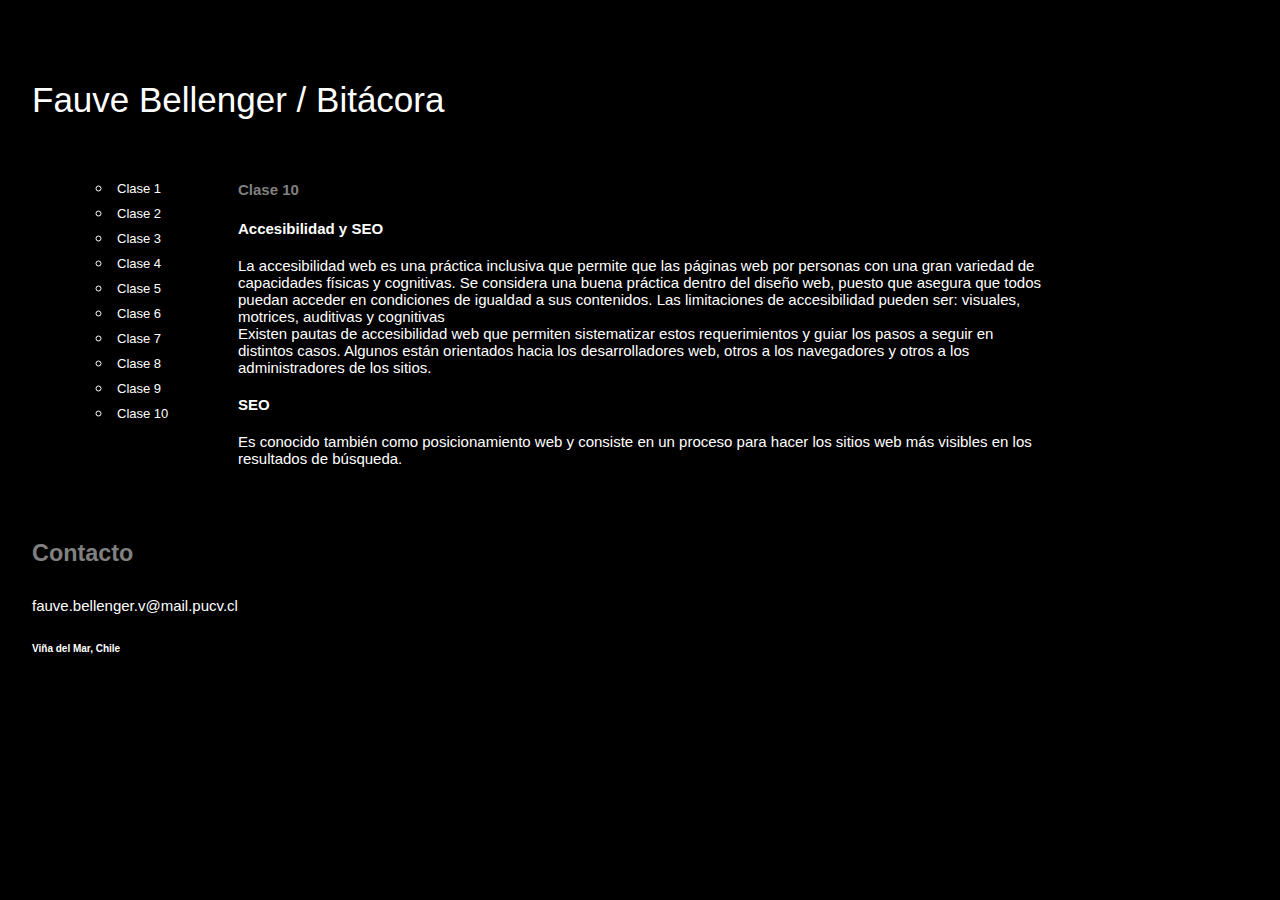
<file: clase 10.html>
<!DOCTYPE html>
<html lang="es">
<head>
    <meta charset="UTF-8">
    <meta http-equiv="X-UA-Compatible" content="IE=edge">
    <meta name="viewport" content="width=device-width, initial-scale=1.0">
        <title>Diseño desde el Código 2021</title>
    <link rel="stylesheet" href="css/style.css" media="all">
 </head>
<body>
    <div class="wrapper">
        <header class="main-head">Fauve Bellenger / Bitácora</header>
               
        <nav class="main-nav">
          <ul class="menu" data-animation="center">
            <ul>
             <li><a href="clase1.html">Clase 1</a></li>
              <li><a href="clase 2.html">Clase 2</a></li>
              <li><a href="clase 3.html">Clase 3</a></li>
              <li><a href="clase 4.html">Clase 4</a></li>
              <li><a href="clase 5.html">Clase 5</a></li>
              <li><a href="clase 6.html">Clase 6</a></li>
              <li><a href="clase 7.html">Clase 7</a></li>
              <li><a href="clase 8.html">Clase 8</a></li>
              <li><a href="clase 9.html">Clase 9</a></li>
              <li><a href="clase 10.html">Clase 10</a></li>
            </ul>
            </ul>
          </nav>
    <article class="content">
        <div class="Clases">
        <h1><p class="titulo">Clase 10</p></h1>
        <h2><p class="Subtitulo">Accesibilidad y SEO</p></h2>
        <p class="texto">La accesibilidad web es una práctica inclusiva que permite que las páginas web por personas con una gran variedad de capacidades físicas y cognitivas. Se considera una buena práctica dentro del diseño web, puesto que asegura que todos puedan acceder en condiciones de igualdad a sus contenidos. Las limitaciones de accesibilidad pueden ser: visuales, motrices, auditivas y cognitivas</p>
    <p>Existen pautas de accesibilidad web que permiten sistematizar estos requerimientos y guiar los pasos a seguir en distintos casos. Algunos están orientados hacia los desarrolladores web, otros a los navegadores y otros a los administradores de los sitios.</p>
        <h2><p>SEO</p></h2>
        <p>Es conocido también como posicionamiento web y consiste en un proceso para hacer los sitios web más visibles en los resultados de búsqueda. </p>    
    </div>
         </article>
        
        <footer class="main-footer">
      <h3 id="contacto"> Contacto</h3>
                 <p>
                     fauve.bellenger.v@mail.pucv.cl
                 </p>
              <adress> <strong> Viña del Mar, Chile </strong></adress>
          
          </footer>
      </div>
</body>

</html>
</file>
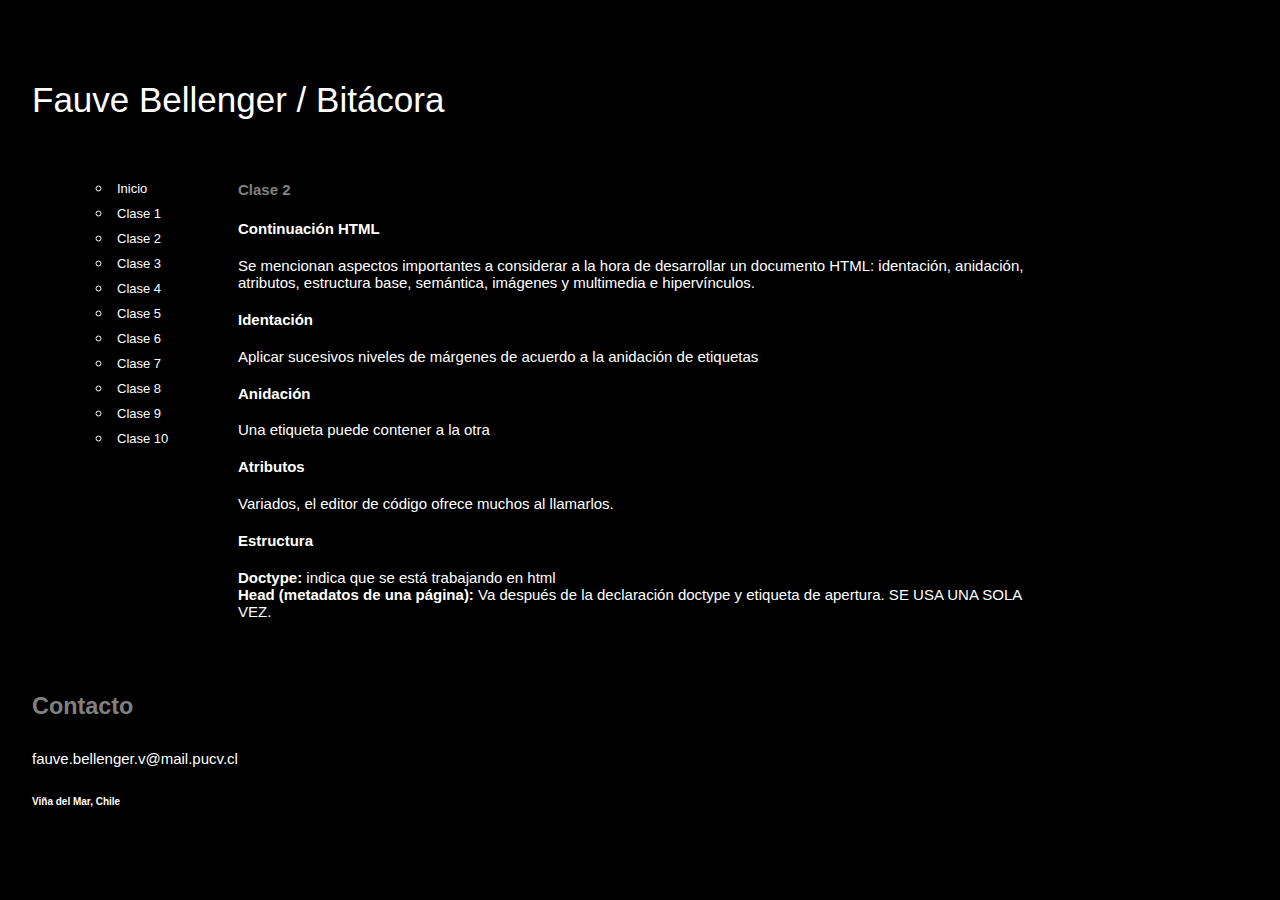
<file: clase 2.html>
<!DOCTYPE html>
<html lang="es">
<head>
    <meta charset="UTF-8">
    <meta http-equiv="X-UA-Compatible" content="IE=edge">
    <meta name="viewport" content="width=device-width, initial-scale=1.0">
        <title>Diseño desde el Código 2021</title>
    <link rel="stylesheet" href="css/style.css" media="all">
 </head>
<body>
    <div class="wrapper">
        <header class="main-head">Fauve Bellenger / Bitácora</header>
               
        <nav class="main-nav">
          <ul class="menu" data-animation="center">
               <ul>
              <li><a href="index.html">Inicio</a></li>
             <li><a href="clase1.html">Clase 1</a></li>
              <li><a href="clase 2.html">Clase 2</a></li>
              <li><a href="clase 3.html">Clase 3</a></li>
              <li><a href="clase 4.html">Clase 4</a></li>
              <li><a href="clase 5.html">Clase 5</a></li>
              <li><a href="clase 6.html">Clase 6</a></li>
              <li><a href="clase 7.html">Clase 7</a></li>
              <li><a href="clase 8.html">Clase 8</a></li>
              <li><a href="clase 9.html">Clase 9</a></li>
              <li><a href="clase 10.html">Clase 10</a></li>
            </ul>
            </ul>
          </nav>
    <article class="content">
         <div class="Clases">
        <h1><p class="titulo">Clase 2</p></h1>
        <h2><p class="Subtitulo">Continuación HTML</p></h2>
        <p class="texto">Se mencionan aspectos importantes a considerar a la hora de desarrollar un documento HTML: identación, anidación, atributos, estructura base, semántica, imágenes y multimedia e hipervínculos.</p>
        <h2><p class="Subtitulo">Identación</p></h2>
        <p>Aplicar sucesivos niveles de márgenes de acuerdo a la anidación de etiquetas</p> 
        <h2><p class="Subtitulo">Anidación</p></h2>
        <p>Una etiqueta puede contener a la otra</p>
        <h2><p class="Subtitulo">Atributos</p></h2>
        <p>Variados, el editor de código ofrece muchos al llamarlos.</p>  
        <h2><p class="Subtitulo">Estructura <base href=""></p></h2>
        <p><b>Doctype:</b> indica que se está trabajando en html</p>
        <p><b>Head (metadatos de una página):</b> Va después de la declaración doctype y etiqueta de apertura. SE USA UNA SOLA VEZ. </p> 
      </div>
         </article>
          
                    <footer class="main-footer">
      <h3 id="contacto"> Contacto</h3>
                 <p>
                     fauve.bellenger.v@mail.pucv.cl
                 </p>
              <adress> <strong> Viña del Mar, Chile </strong></adress>
          
          </footer>
      </div>
</body>

</html>
</file>
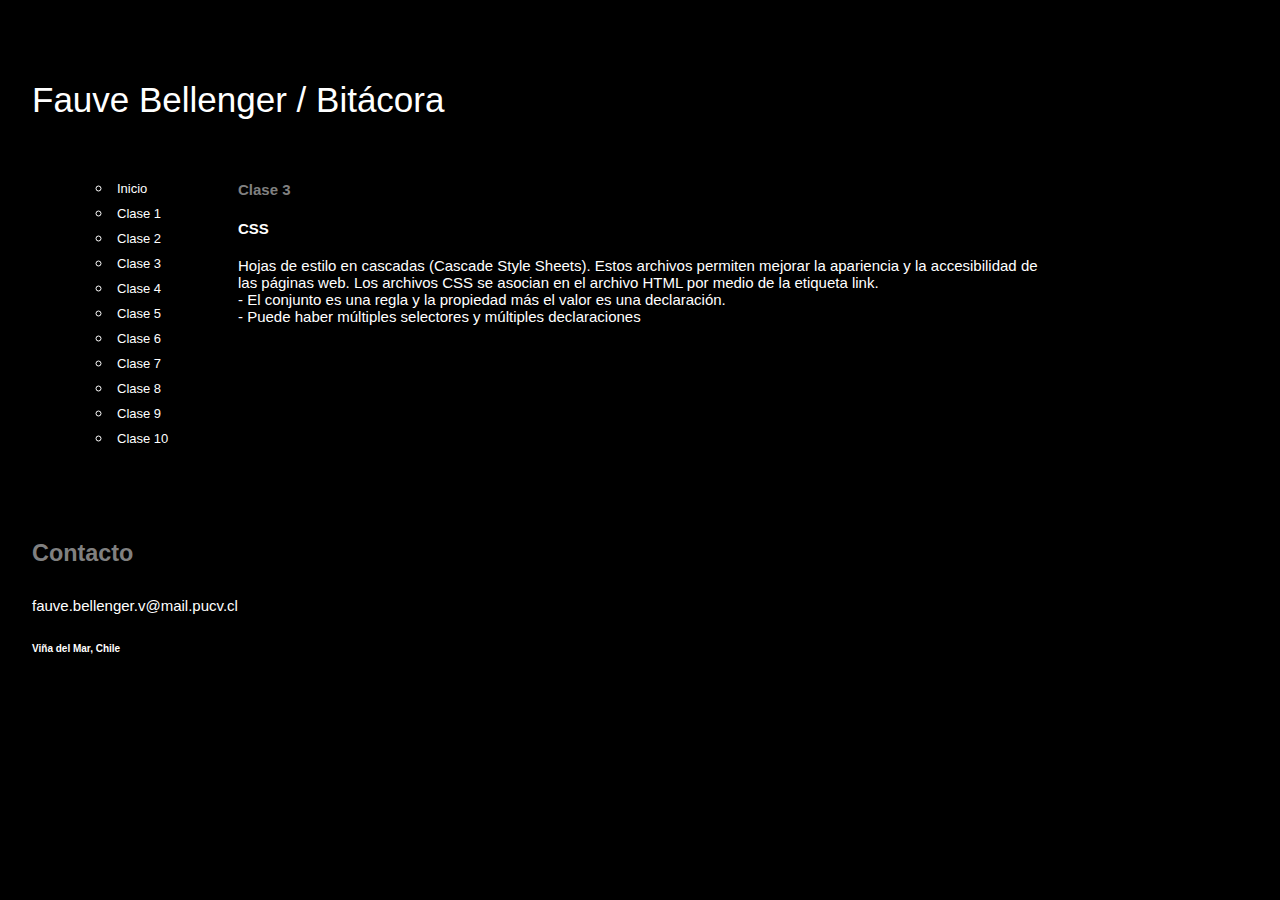
<file: clase 3.html>
<!DOCTYPE html>
<html lang="es">
<head>
    <meta charset="UTF-8">
    <meta http-equiv="X-UA-Compatible" content="IE=edge">
    <meta name="viewport" content="width=device-width, initial-scale=1.0">
        <title>Diseño desde el Código 2021</title>
    <link rel="stylesheet" href="css/style.css" media="all">
 </head>
<body>
    <div class="wrapper">
        <header class="main-head">Fauve Bellenger / Bitácora</header>
               
        <nav class="main-nav">
          <ul class="menu" data-animation="center">
              <ul>
              <li><a href="index.html">Inicio</a></li>
             <li><a href="clase1.html">Clase 1</a></li>
              <li><a href="clase 2.html">Clase 2</a></li>
              <li><a href="clase 3.html">Clase 3</a></li>
              <li><a href="clase 4.html">Clase 4</a></li>
              <li><a href="clase 5.html">Clase 5</a></li>
              <li><a href="clase 6.html">Clase 6</a></li>
              <li><a href="clase 7.html">Clase 7</a></li>
              <li><a href="clase 8.html">Clase 8</a></li>
              <li><a href="clase 9.html">Clase 9</a></li>
              <li><a href="clase 10.html">Clase 10</a></li>
            </ul>
            </ul>
          </nav>
     <article class="content">
         <div class="Clases">
        <h1><p class="titulo">Clase 3</p></h1>
        <h2><p class="Subtitulo">CSS</p></h2>
        <p class="texto">Hojas de estilo en cascadas (Cascade Style Sheets). Estos archivos permiten mejorar la apariencia y la accesibilidad de las páginas web. Los archivos CSS se asocian en el archivo HTML por medio de la etiqueta link. </p>
        
            <p>- El conjunto es una regla y la propiedad más el valor es una declaración.</p>
            <p>- Puede haber múltiples selectores y múltiples declaraciones</p>
      </div>
         </article>
          
        <footer class="main-footer">
      <h3 id="contacto"> Contacto</h3>
                 <p>
                     fauve.bellenger.v@mail.pucv.cl
                 </p>
              <adress> <strong> Viña del Mar, Chile </strong></adress>
          
          </footer>
      </div>
</body>

</html>
</file>
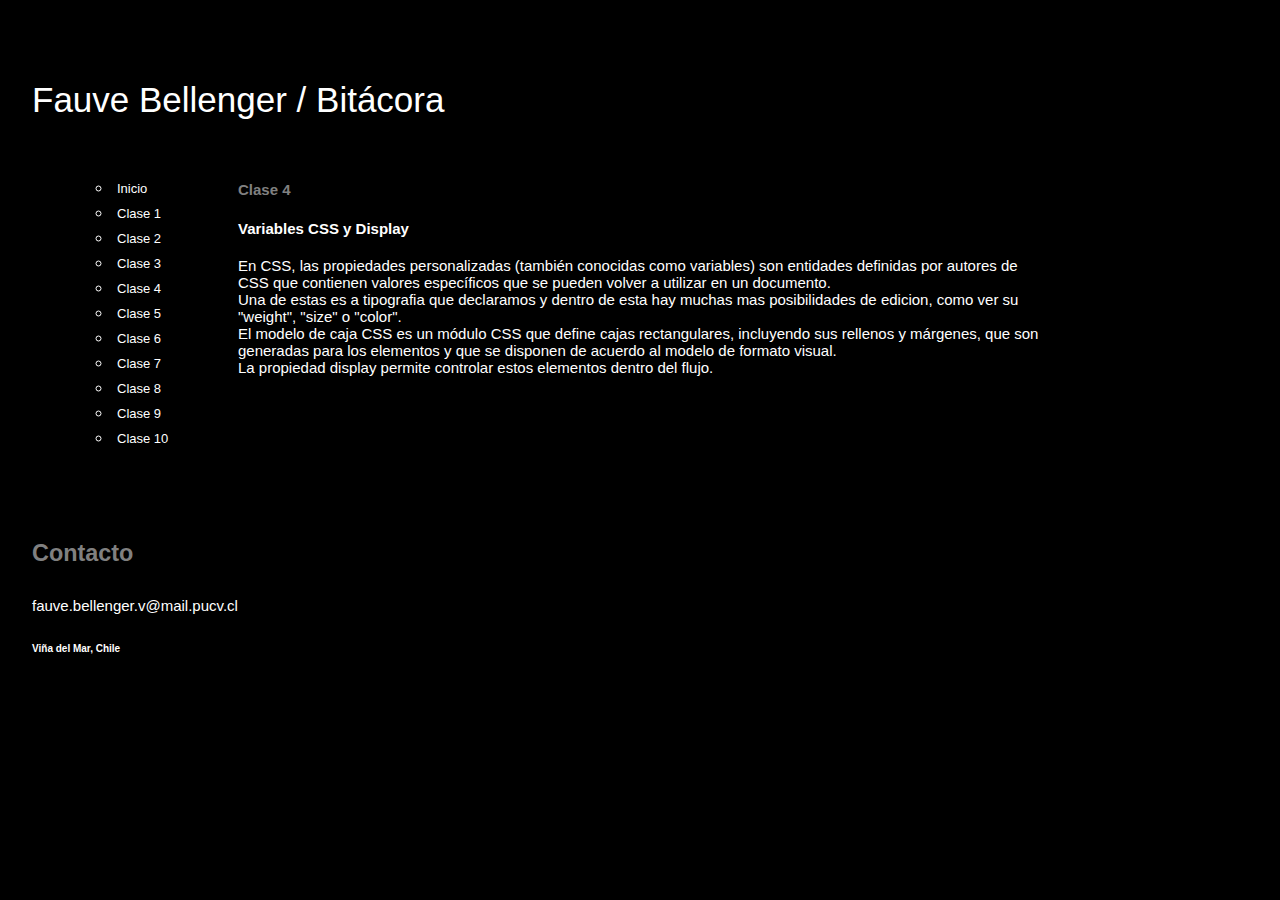
<file: clase 4.html>
<!DOCTYPE html>
<html lang="es">
<head>
    <meta charset="UTF-8">
    <meta http-equiv="X-UA-Compatible" content="IE=edge">
    <meta name="viewport" content="width=device-width, initial-scale=1.0">
        <title>Diseño desde el Código 2021</title>
    <link rel="stylesheet" href="css/style.css" media="all">
 </head>
<body>
    <div class="wrapper">
        <header class="main-head">Fauve Bellenger / Bitácora</header>
               
        <nav class="main-nav">
          <ul class="menu" data-animation="center">
               <ul>
              <li><a href="index.html">Inicio</a></li>
             <li><a href="clase1.html">Clase 1</a></li>
              <li><a href="clase 2.html">Clase 2</a></li>
              <li><a href="clase 3.html">Clase 3</a></li>
              <li><a href="clase 4.html">Clase 4</a></li>
              <li><a href="clase 5.html">Clase 5</a></li>
              <li><a href="clase 6.html">Clase 6</a></li>
              <li><a href="clase 7.html">Clase 7</a></li>
              <li><a href="clase 8.html">Clase 8</a></li>
              <li><a href="clase 9.html">Clase 9</a></li>
              <li><a href="clase 10.html">Clase 10</a></li>
            </ul>
            </ul>
          </nav>
    <article class="content">
        <div class="Clases">
        <h1><p class="titulo">Clase 4</p></h1>
        <h2><p class="Subtitulo">Variables CSS y Display</p></h2>
        <p class="texto">En CSS, las propiedades personalizadas (también conocidas como variables) son entidades definidas por autores de CSS que contienen valores específicos que se pueden volver a utilizar en un documento. </p>
        <p>Una de estas es a tipografia que declaramos y dentro de esta hay muchas mas posibilidades de edicion, como ver su "weight", "size" o "color". </p>
        <p>El modelo de caja CSS  es un módulo  CSS que define cajas rectangulares, incluyendo sus rellenos y márgenes, que son generadas para los elementos y que se disponen de acuerdo al modelo de formato visual. </p>
        <p>La propiedad display permite controlar estos elementos dentro del flujo. </p>
      </p>
      </div>
         </article>
         
        <footer class="main-footer">
      <h3 id="contacto"> Contacto</h3>
                 <p>
                     fauve.bellenger.v@mail.pucv.cl
                 </p>
              <adress> <strong> Viña del Mar, Chile </strong></adress>
          
          </footer>
      </div>
</body>

</html>
</file>
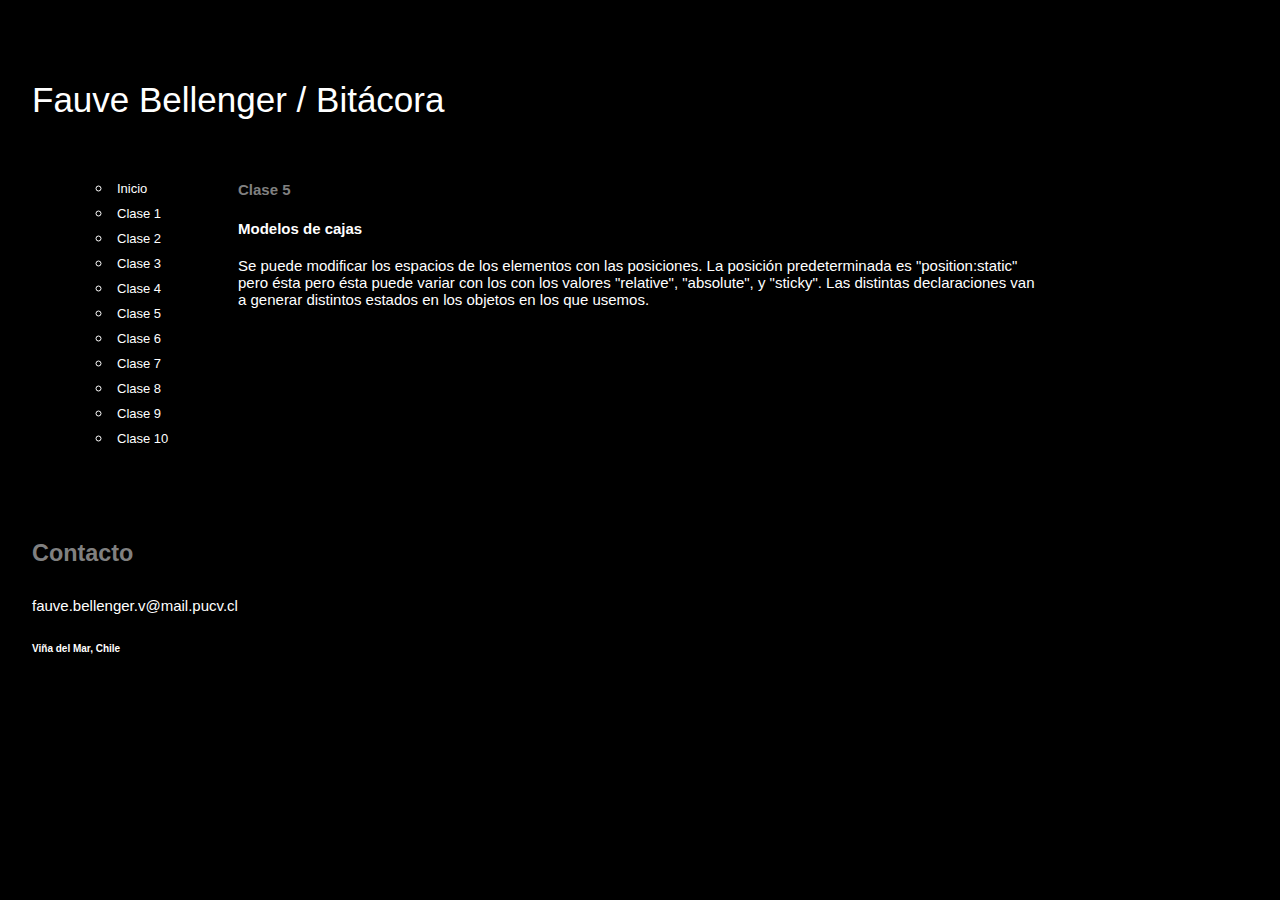
<file: clase 5.html>
<!DOCTYPE html>
<html lang="es">
<head>
    <meta charset="UTF-8">
    <meta http-equiv="X-UA-Compatible" content="IE=edge">
    <meta name="viewport" content="width=device-width, initial-scale=1.0">
        <title>Diseño desde el Código 2021</title>
    <link rel="stylesheet" href="css/style.css" media="all">
 </head>
<body>
    <div class="wrapper">
        <header class="main-head">Fauve Bellenger / Bitácora</header>
               
        <nav class="main-nav">
          <ul class="menu" data-animation="center">
         <ul>
              <li><a href="index.html">Inicio</a></li>
             <li><a href="clase1.html">Clase 1</a></li>
              <li><a href="clase 2.html">Clase 2</a></li>
              <li><a href="clase 3.html">Clase 3</a></li>
              <li><a href="clase 4.html">Clase 4</a></li>
              <li><a href="clase 5.html">Clase 5</a></li>
              <li><a href="clase 6.html">Clase 6</a></li>
              <li><a href="clase 7.html">Clase 7</a></li>
              <li><a href="clase 8.html">Clase 8</a></li>
              <li><a href="clase 9.html">Clase 9</a></li>
              <li><a href="clase 10.html">Clase 10</a></li>
            </ul>
            </ul>
          </nav>
    <article class="content">
        <div class="Clases">
        <h1><p class="titulo">Clase 5</p></h1>
        <h2><p class="Subtitulo">Modelos de cajas</p></h2>
        <p class="texto">Se puede modificar los espacios de los elementos con las posiciones. La posición predeterminada es "position:static" pero ésta pero ésta puede variar con los con los valores "relative", "absolute", y "sticky". Las distintas declaraciones van a generar distintos estados en los objetos en los que usemos.</p>
        
      </div>
         </article>
          <footer class="main-footer">
      <h3 id="contacto"> Contacto</h3>
                 <p>
                     fauve.bellenger.v@mail.pucv.cl
                 </p>
              <adress> <strong> Viña del Mar, Chile </strong></adress>
          
          </footer>
      </div>
</body>

</html>
</file>
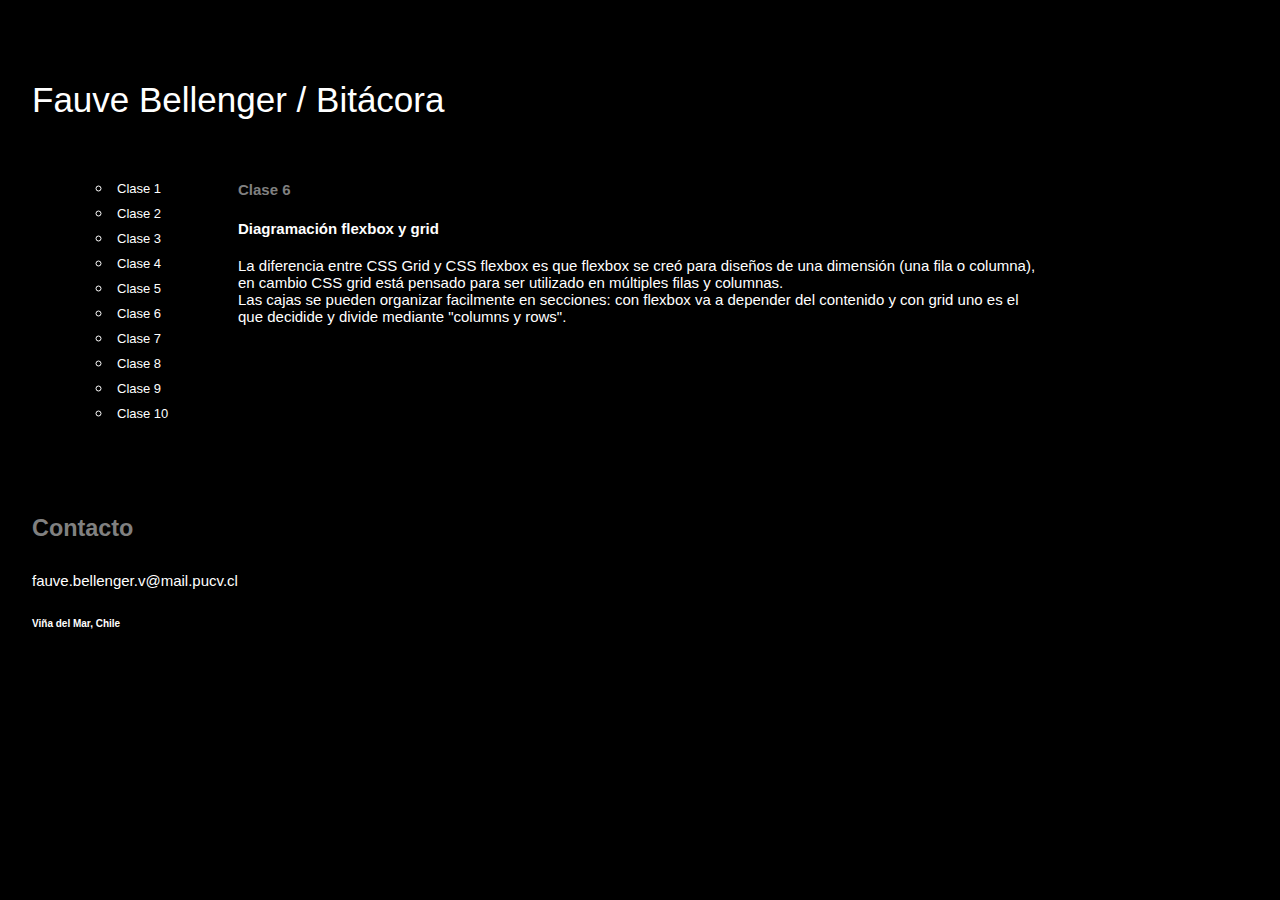
<file: clase 6.html>
<!DOCTYPE html>
<html lang="es">
<head>
    <meta charset="UTF-8">
    <meta http-equiv="X-UA-Compatible" content="IE=edge">
    <meta name="viewport" content="width=device-width, initial-scale=1.0">
        <title>Diseño desde el Código 2021</title>
    <link rel="stylesheet" href="css/style.css" media="all">
 </head>
<body>
    <div class="wrapper">
        <header class="main-head">Fauve Bellenger / Bitácora</header>
               
        <nav class="main-nav">
          <ul class="menu" data-animation="center">
            <ul>
               <li><a href="clase1.html">Clase 1</a></li>
              <li><a href="clase 2.html">Clase 2</a></li>
              <li><a href="clase 3.html">Clase 3</a></li>
              <li><a href="clase 4.html">Clase 4</a></li>
              <li><a href="clase 5.html">Clase 5</a></li>
              <li><a href="clase 6.html">Clase 6</a></li>
              <li><a href="clase 7.html">Clase 7</a></li>
              <li><a href="clase 8.html">Clase 8</a></li>
              <li><a href="clase 9.html">Clase 9</a></li>
              <li><a href="clase 10.html">Clase 10</a></li>
            </ul>
            </ul>
          </nav>
    <article class="content">
        <div class="Clases">
        <h1><p class="titulo">Clase 6</p></h1>
        <h2><p class="Subtitulo">Diagramación flexbox y grid</p></h2>
        <p class="texto">La diferencia entre CSS Grid y CSS flexbox es que flexbox se creó para diseños de una dimensión (una fila o columna), en cambio CSS grid está pensado para ser utilizado en múltiples filas y columnas. </p>
        <p> Las cajas se pueden organizar facilmente en secciones: con flexbox va a depender del contenido y con grid uno es el que decidide y divide mediante "columns y rows".</p>
        </div>
         </article>
          
        <footer class="main-footer">
      <h3 id="contacto"> Contacto</h3>
                 <p>
                     fauve.bellenger.v@mail.pucv.cl
                 </p>
              <adress> <strong> Viña del Mar, Chile </strong></adress>
          
          </footer>
      </div>
</body>

</html>
</file>
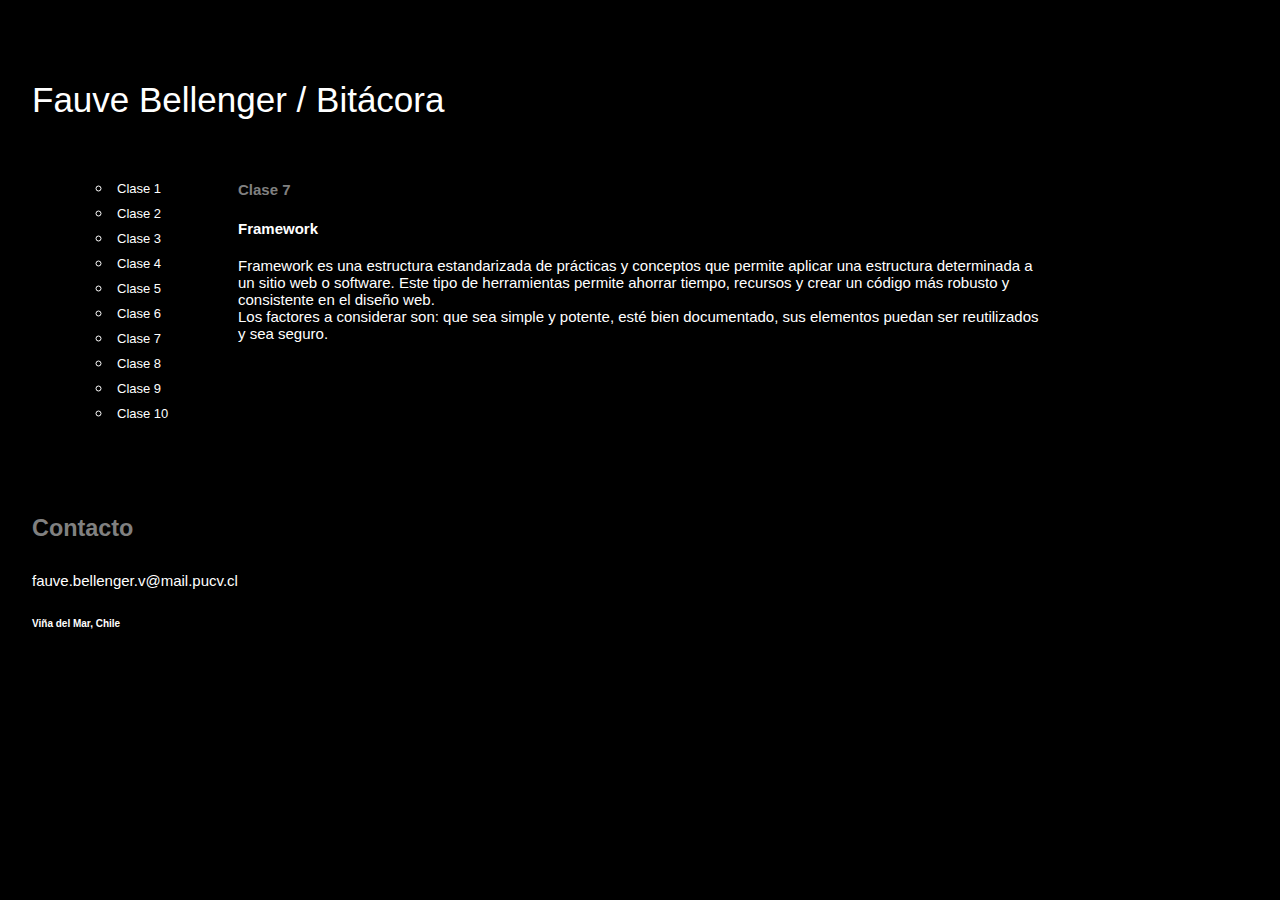
<file: clase 7.html>
<!DOCTYPE html>
<html lang="es">
<head>
    <meta charset="UTF-8">
    <meta http-equiv="X-UA-Compatible" content="IE=edge">
    <meta name="viewport" content="width=device-width, initial-scale=1.0">
        <title>Diseño desde el Código 2021</title>
    <link rel="stylesheet" href="css/style.css" media="all">
 </head>
<body>
    <div class="wrapper">
        <header class="main-head">Fauve Bellenger / Bitácora</header>
               
        <nav class="main-nav">
          <ul class="menu" data-animation="center">
            <ul>
             <li><a href="clase1.html">Clase 1</a></li>
              <li><a href="clase 2.html">Clase 2</a></li>
              <li><a href="clase 3.html">Clase 3</a></li>
              <li><a href="clase 4.html">Clase 4</a></li>
              <li><a href="clase 5.html">Clase 5</a></li>
              <li><a href="clase 6.html">Clase 6</a></li>
              <li><a href="clase 7.html">Clase 7</a></li>
              <li><a href="clase 8.html">Clase 8</a></li>
              <li><a href="clase 9.html">Clase 9</a></li>
              <li><a href="clase 10.html">Clase 10</a></li>
            </ul>
            </ul>
          </nav>
    <article class="content">
        <div class="Clases">
        <h1><p class="titulo">Clase 7</p></h1>
        <h2><p class="Subtitulo">Framework</p></h2>
        <p class="texto">Framework es una estructura estandarizada de prácticas y conceptos que permite aplicar una estructura determinada a un sitio web o software. Este tipo de herramientas permite ahorrar tiempo, recursos y crear un código más robusto y consistente en el diseño web.</p>
        <p>Los factores a considerar son: que sea simple y potente, esté bien documentado, sus elementos puedan ser reutilizados y sea seguro.</p>
        </div>
         </article>
        
        <footer class="main-footer">
      <h3 id="contacto"> Contacto</h3>
                 <p>
                     fauve.bellenger.v@mail.pucv.cl
                 </p>
              <adress> <strong> Viña del Mar, Chile </strong></adress>
          
          </footer>
      </div>
</body>

</html>
</file>
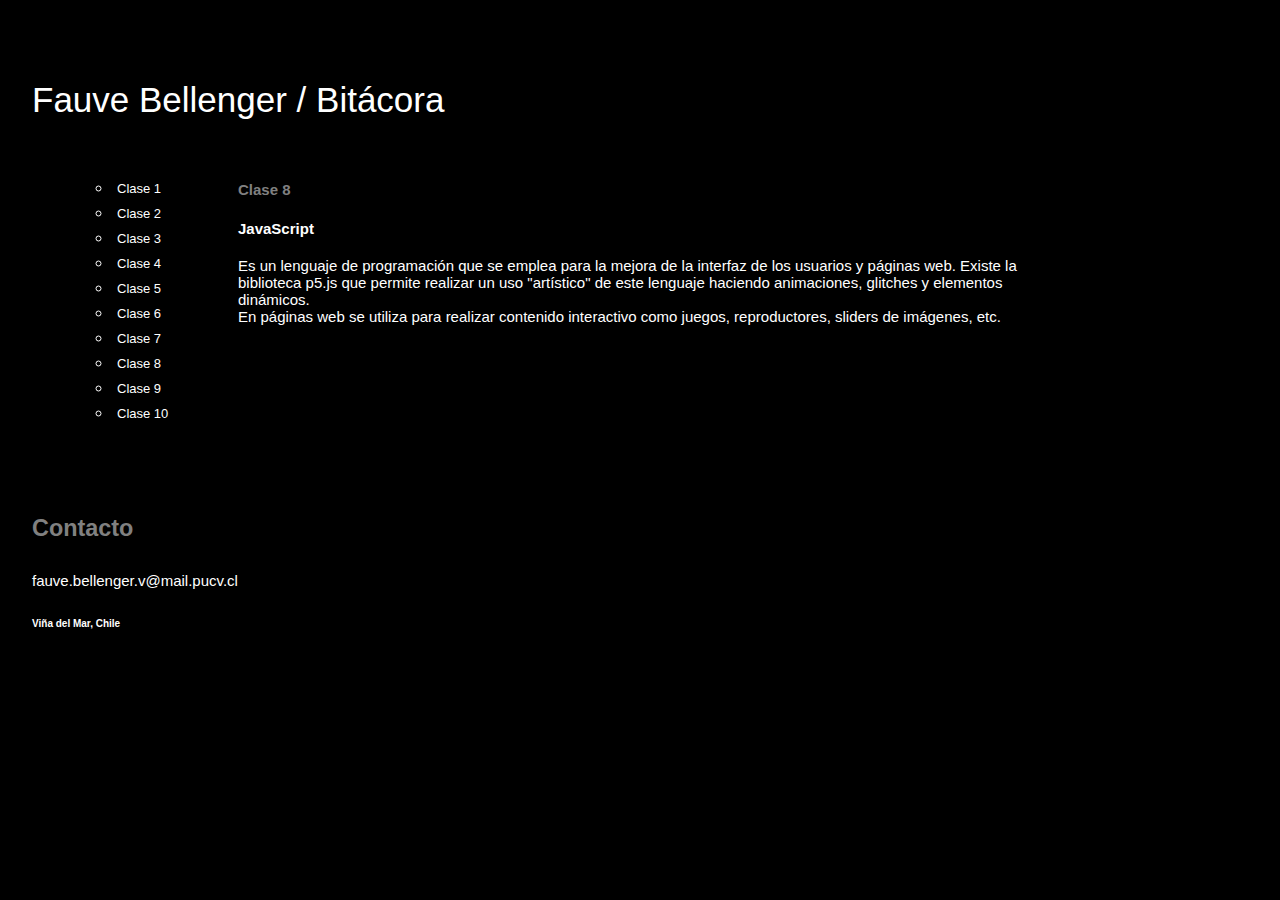
<file: clase 8.html>
<!DOCTYPE html>
<html lang="es">
<head>
    <meta charset="UTF-8">
    <meta http-equiv="X-UA-Compatible" content="IE=edge">
    <meta name="viewport" content="width=device-width, initial-scale=1.0">
        <title>Diseño desde el Código 2021</title>
    <link rel="stylesheet" href="css/style.css" media="all">
 </head>
<body>
    <div class="wrapper">
        <header class="main-head">Fauve Bellenger / Bitácora</header>
               
        <nav class="main-nav">
          <ul class="menu" data-animation="center">
            <ul>
             <li><a href="clase1.html">Clase 1</a></li>
              <li><a href="clase 2.html">Clase 2</a></li>
              <li><a href="clase 3.html">Clase 3</a></li>
              <li><a href="clase 4.html">Clase 4</a></li>
              <li><a href="clase 5.html">Clase 5</a></li>
              <li><a href="clase 6.html">Clase 6</a></li>
              <li><a href="clase 7.html">Clase 7</a></li>
              <li><a href="clase 8.html">Clase 8</a></li>
              <li><a href="clase 9.html">Clase 9</a></li>
              <li><a href="clase 10.html">Clase 10</a></li>
            </ul>
            </ul>
          </nav>
    <article class="content">
        <div class="Clases">
        <h1><p class="titulo">Clase 8</p></h1>
        <h2><p class="Subtitulo">JavaScript</p></h2>
        <p class="texto">Es un lenguaje de programación que se emplea para la mejora de la interfaz de los usuarios y páginas web. Existe la biblioteca p5.js que permite realizar un uso "artístico" de este lenguaje haciendo animaciones, glitches y elementos dinámicos.</p>
        <p>En páginas web se utiliza para realizar contenido interactivo como juegos, reproductores, sliders de imágenes, etc.</p>
        </div>
         </article>
        
        <footer class="main-footer">
      <h3 id="contacto"> Contacto</h3>
                 <p>
                     fauve.bellenger.v@mail.pucv.cl
                 </p>
              <adress> <strong> Viña del Mar, Chile </strong></adress>
          
          </footer>
      </div>
</body>

</html>
</file>
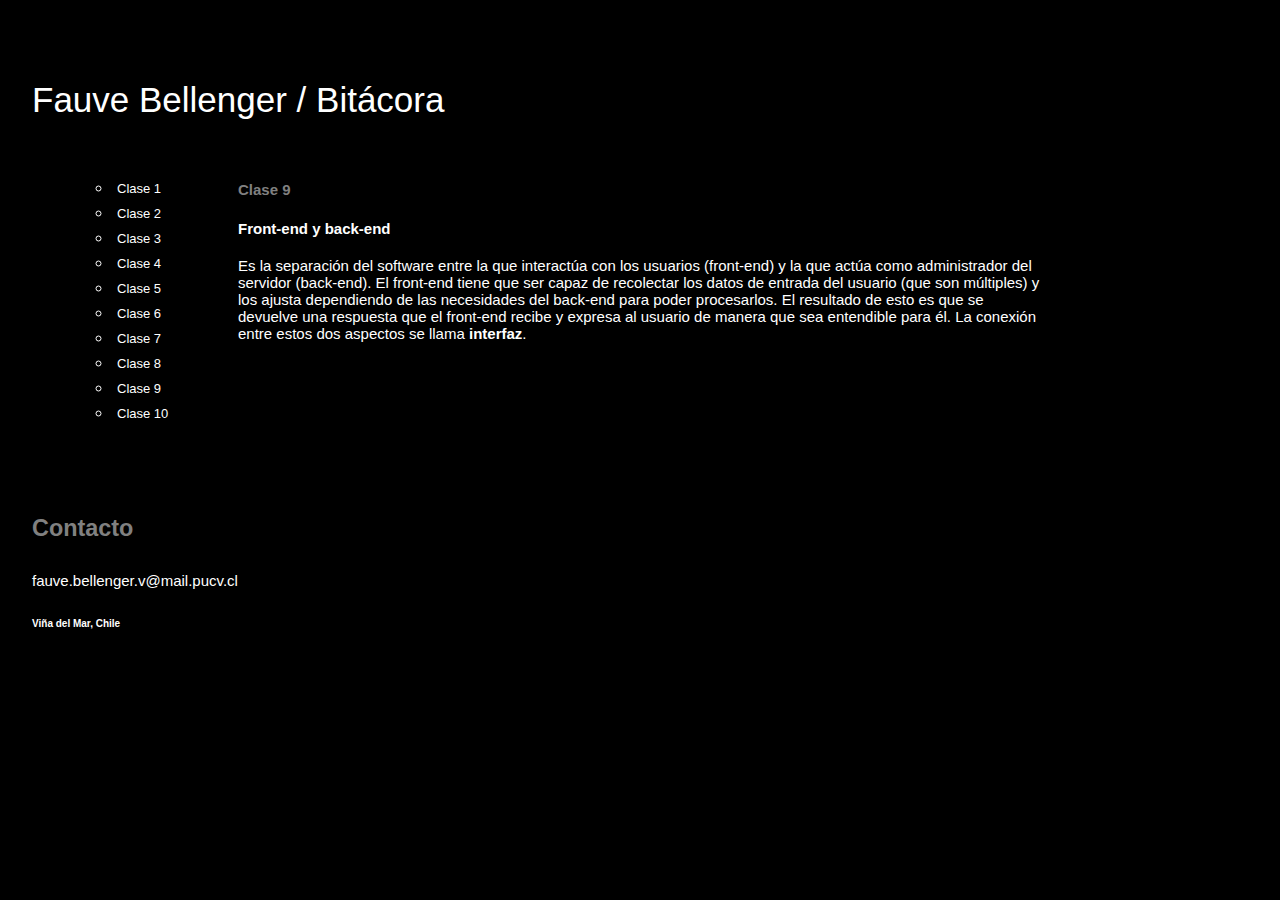
<file: clase 9.html>
<!DOCTYPE html>
<html lang="es">
<head>
    <meta charset="UTF-8">
    <meta http-equiv="X-UA-Compatible" content="IE=edge">
    <meta name="viewport" content="width=device-width, initial-scale=1.0">
        <title>Diseño desde el Código 2021</title>
    <link rel="stylesheet" href="css/style.css" media="all">
 </head>
<body>
    <div class="wrapper">
        <header class="main-head">Fauve Bellenger / Bitácora</header>
               
        <nav class="main-nav">
          <ul class="menu" data-animation="center">
            <ul>
             <li><a href="clase1.html">Clase 1</a></li>
              <li><a href="clase 2.html">Clase 2</a></li>
              <li><a href="clase 3.html">Clase 3</a></li>
              <li><a href="clase 4.html">Clase 4</a></li>
              <li><a href="clase 5.html">Clase 5</a></li>
              <li><a href="clase 6.html">Clase 6</a></li>
              <li><a href="clase 7.html">Clase 7</a></li>
              <li><a href="clase 8.html">Clase 8</a></li>
              <li><a href="clase 9.html">Clase 9</a></li>
              <li><a href="clase 10.html">Clase 10</a></li>
            </ul>
            </ul>
          </nav>
    <article class="content">
        <div class="Clases">
        <h1><p class="titulo">Clase 9</p></h1>
        <h2><p class="Subtitulo">Front-end y back-end</p></h2>
        <p class="texto">Es la separación del software entre la que interactúa con los usuarios (front-end) y la que actúa como administrador del servidor (back-end). El front-end tiene que ser capaz de recolectar los datos de entrada del usuario (que son múltiples) y los ajusta dependiendo de las necesidades del back-end para poder procesarlos. El resultado de esto es que se devuelve una respuesta que el front-end recibe y expresa al usuario de manera que sea entendible para él. La conexión entre estos dos aspectos se llama <b>interfaz</b>.</p>
        
        </div>
         </article>
        
        <footer class="main-footer">
      <h3 id="contacto"> Contacto</h3>
                 <p>
                     fauve.bellenger.v@mail.pucv.cl
                 </p>
              <adress> <strong> Viña del Mar, Chile </strong></adress>
          
          </footer>
      </div>
</body>

</html>
</file>
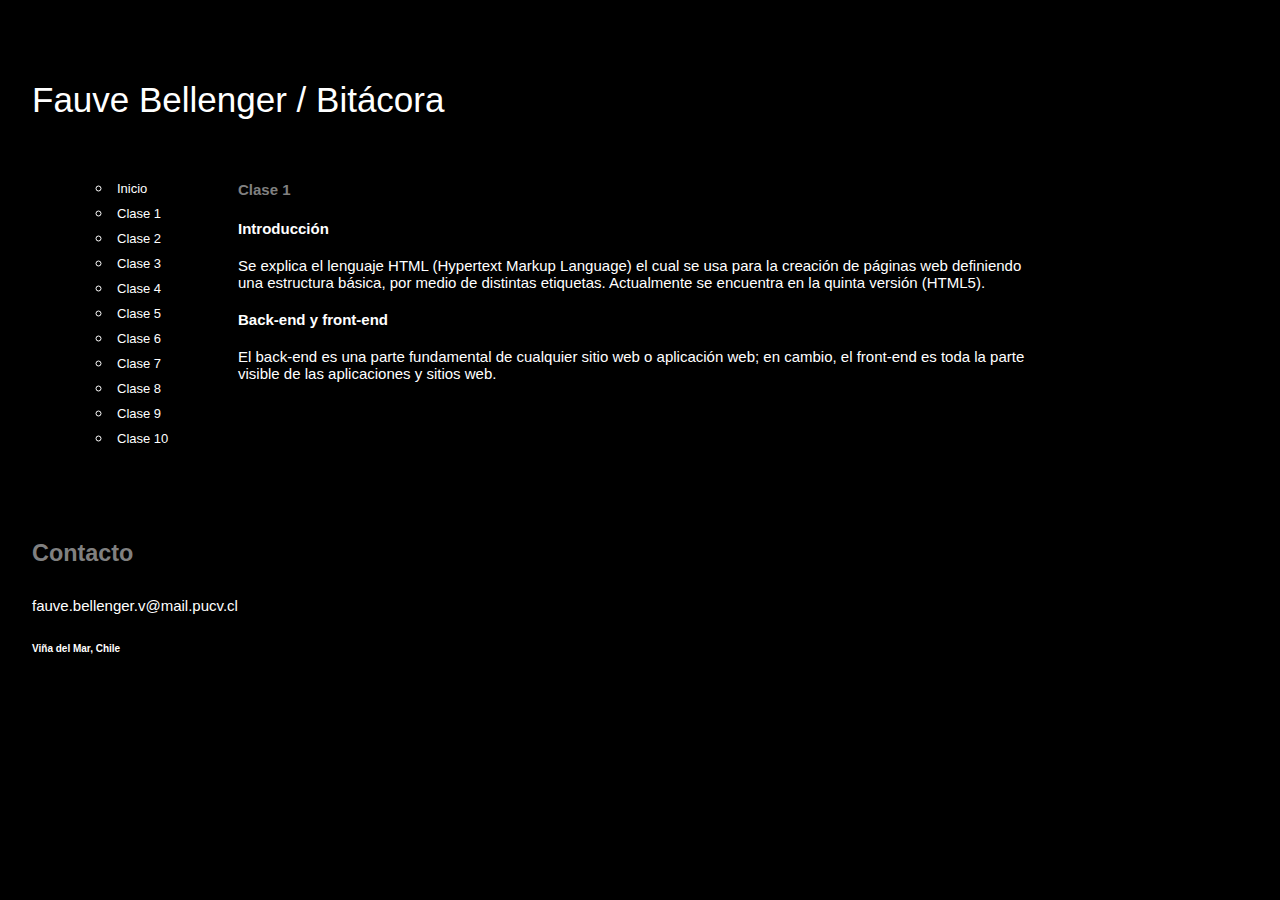
<file: clase1.html>
<!DOCTYPE html>
<html lang="es">
<head>
    <meta charset="UTF-8">
    <meta http-equiv="X-UA-Compatible" content="IE=edge">
    <meta name="viewport" content="width=device-width, initial-scale=1.0">
        <title>Diseño desde el Código 2021</title>
    <link rel="stylesheet" href="css/style.css" media="all">
 </head>
<body>
    <div class="wrapper">
        <header class="main-head">Fauve Bellenger / Bitácora</header>
               
        <nav class="main-nav">
          <ul class="menu" data-animation="center">
               <ul>
              <li><a href="index.html">Inicio</a></li>
              <li><a href="clase1.html">Clase 1</a></li>
              <li><a href="clase 2.html">Clase 2</a></li>
              <li><a href="clase 3.html">Clase 3</a></li>
              <li><a href="clase 4.html">Clase 4</a></li>
              <li><a href="clase 5.html">Clase 5</a></li>
              <li><a href="clase 6.html">Clase 6</a></li>
              <li><a href="clase 7.html">Clase 7</a></li>
              <li><a href="clase 8.html">Clase 8</a></li>
              <li><a href="clase 9.html">Clase 9</a></li>
              <li><a href="clase 10.html">Clase 10</a></li>
            </ul>
            </ul>
          </nav>
    <article class="content">
         <div class="Clases">
        <h1><p class="titulo">Clase 1</p></h1>
        <h2><p class="Subtitulo">Introducción</p></h2>
        <p class="texto">Se explica el lenguaje HTML (Hypertext Markup Language) el cual se usa para la creación de páginas web definiendo una estructura básica, por medio de distintas etiquetas. Actualmente se encuentra en la quinta versión (HTML5).</p>
        <h2><p class="Subtitulo">Back-end y front-end</p></h2>
        <p>El back-end es una parte fundamental de cualquier sitio web o aplicación web; en cambio, el front-end es toda la parte visible de las aplicaciones y sitios web.</p> 
        <p></p>
      </div>
         </article>
          
        <footer class="main-footer">
      <h3 id="contacto"> Contacto</h3>
                 <p>
                     fauve.bellenger.v@mail.pucv.cl
                 </p>
              <adress> <strong> Viña del Mar, Chile </strong></adress>
          
          </footer>
      </div>
</body>

</html>
</file>
<file: css/style.css>
html{
  background-color: black;
   -webkit-font-smoothing: antialiased;
   padding: 20px 0;
}

body{
    font-family: 'Lucida Sans', 'Lucida Sans Regular', 'Lucida Grande', 'Lucida Sans Unicode', Geneva, Verdana, sans-serif;
     margin-left: auto;
     margin-right: auto;
     padding: 2rem
  }

header{
    color: white;
    font-family: Impact, Haettenschweiler, 'Arial Narrow Bold', sans-serif;
    margin-top: 20px;
    margin-bottom: 20px;
    font-size: 35px;
}


a{
    font-size: 13px;
    color: white;
    text-decoration: none;
    row-gap: 10px;
  }

  a:visited {
    color: white;
    text-decoration: none;
  }

  a:hover {
    color: grey;
    text-decoration: none;
  }

   a:active {
    color: grey;
    text-decoration: none;
  }
}
h1{
    color: white;
}
h2{
    color: grey;

}
h3{
    color: white;

}

.titulo{
  color: grey;
  font-weight: bold;
  }

.subtitulo{
  font-weight: bold;
}
.clases{
  color: white;
   width: 70%;
   height: 100%;
   margin-top: 30px;
   margin-left: 30px;
   margin-left: 40px;
   margin-right: 40px;
   padding: 2rem;
   font-size: 15px;

}


p{
    font-size: 15px;
    margin: inherit;
    color: white;

}


footer{
  margin-top: 30px;
  margin-bottom: 20px;
}
.ad{
  color: white;
  font-size: 11px;
}
adress{
    font-size: 10px;
}
#contacto{
    color: grey
}

iframe{
    display: block;
    
}
.menu {
  display: flex;
  justify-content: left;
  color: white;
  
}

.menu li {
  margin-right: 30px;
}

.menu a {
  position: relative;
  display: block;
  padding: 5px;
}

.menu a::before {
  content: '';
  position: absolute;
  bottom: 0;
  left: 0;
  width: 100%;
  height: 2px;
  background: linear-gradient(to right, #444444, #999999, #eeeeee);
  z-index: 1;
  transform: scaleX(0);
  transform-origin: left;
  transition: transform 0.5s ease-in-out;
}

.menu a:hover::before {
  transform: scaleX(1);
}
.wrapper {
    display: grid;
    grid-template-columns: repeat(12, [col-start] 1fr);
    gap: 20px;
  }

@media (min-width: 1000px) {
    .main-head{
        grid-column: col-start / span 12;

    }
    .main-nav {
      grid-column: col-start / span 2;
      grid-row: 2 / 4;
    }
    .content {
      grid-column: col-start 3 / span 8;
      grid-row: 2 / 4;
    }
    .side {
      grid-column: col-start 10 / span 2;
      grid-row: 2;
    }
    .ad {
      grid-column: col-start 10 / span 2;
      grid-row: 3;
    }
    .main-footer {
      grid-column: col-start / span 12;
      font-size: 20px;
      color: white
    }
    nav ul {
      flex-direction: column;
      
    }
  }
</file>
